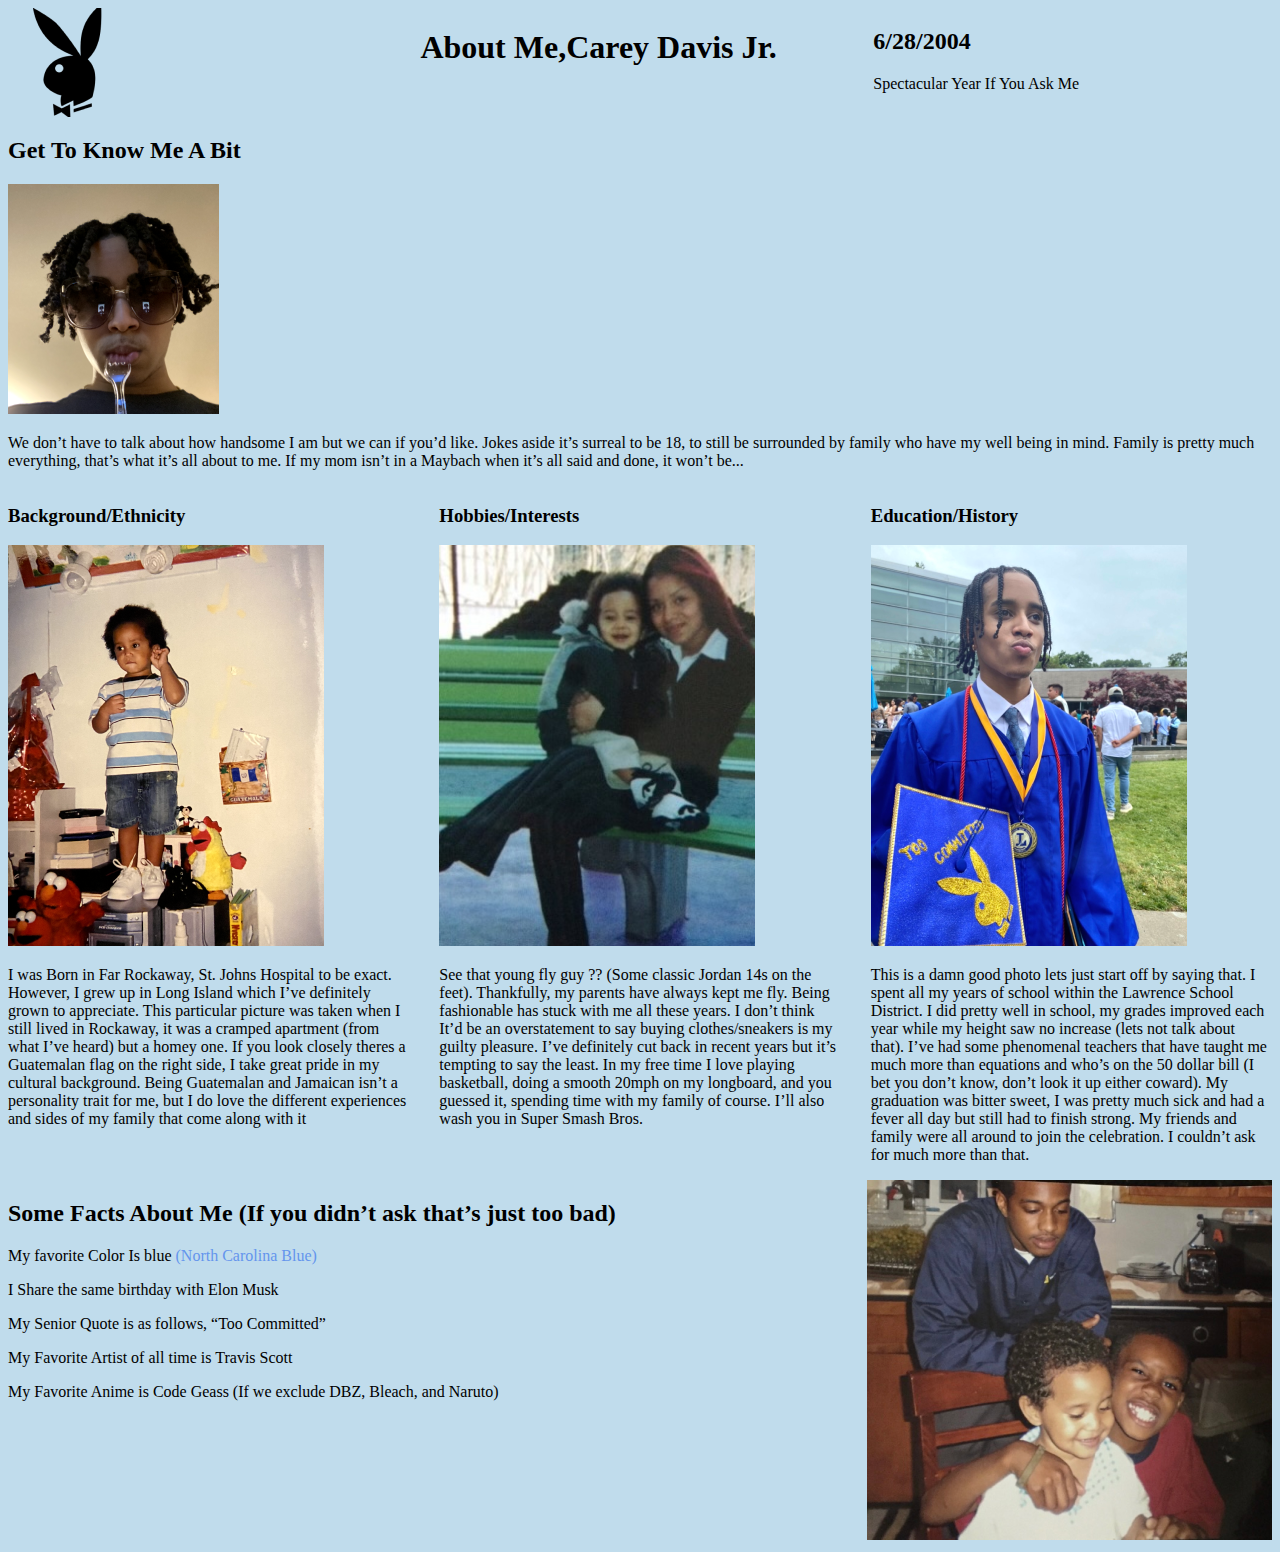
<file: index.html>
<!DOCTYPE html>
<html>
<head>
    <title>About Me</title>
    <link rel= "stylesheet" type= "text/css" href="styles.css">
</head>
<body>
    <div id="header">
      <img src="images/pb-logo.png" alt="playboy bunny logo">
      <h1>About Me,Carey Davis Jr.</h1>
      <div>
        <h2>6/28/2004</h2>
        <span>Spectacular Year If You Ask Me</span>
      </div>
    </div>
    <div class="intro">
      <h2>Get To Know Me A Bit</h2>
      <div>
        <img src="images/PA selfie.png" alt="fork selfie">
        <p>
          We don’t have to talk about how handsome I am but we can if you’d like. Jokes aside it’s
          surreal to be 18, to still be surrounded by family who have my well being in mind.
          Family is pretty much everything, that’s what it’s all about to me. If my mom isn’t in a
          Maybach when it’s all said and done, it won’t be...
        </p>
      </div>
    </div>
    <div class="summary-container">
      <div class="summary">
        <h3>Background/Ethnicity</h3>
        <img src="images/Chapin.png" alt="Guatemalteco">
        <p>
          I was Born in Far Rockaway, St. Johns Hospital to be exact.
          However, I grew up in Long Island which I’ve definitely grown to appreciate.
          This particular picture was taken when I still lived in Rockaway, it was a cramped
          apartment (from what I’ve heard) but a homey one. If you look closely theres a
          Guatemalan flag on the right side, I take great pride in my cultural background.
          Being Guatemalan and Jamaican isn’t a personality trait for me, but I do love
          the different experiences and sides of my family that come along with it 
        </p>
      </div>
      <div class="summary">
        <h3>Hobbies/Interests</h3>
        <img src="images/Fly Guy.png" alt="Dynamic Duo">
        <p>
            See that young fly guy ?? (Some classic Jordan 14s on the feet).
            Thankfully, my parents have always kept me fly. Being fashionable has stuck with me all these years.
            I don’t think It’d be an overstatement to say buying clothes/sneakers is my guilty pleasure. 
            I’ve definitely cut back in recent years but it’s tempting to say the least. 
            In my free time I love playing basketball, doing a smooth 20mph on my longboard, and you guessed it,
            spending time with my family of course. I’ll also wash you in Super Smash Bros. 
        </p>
      </div>
      <div class="summary">
        <h3>Education/History</h3>
        <img src="images/Late Graduation.png" alt="Damn good photo">
        <p>
            This is a damn good photo lets just start off by saying that.
            I spent all my years of school within the Lawrence School District. 
            I did pretty well in school, my grades improved each year while my height saw no increase 
            (lets not talk about that). I’ve had some phenomenal teachers that have taught me much more than equations
            and who’s on the 50 dollar bill (I bet you don’t know, don’t look it up either coward). 
            My graduation was bitter sweet, I was pretty much sick and had a fever all day but still had to finish strong.
            My friends and family were all around to join the celebration. I couldn’t ask for much more than that.   
        </p>
      </div>
    </div>

    <div class="fun-facts">    
        <div>
            <h2>Some Facts About Me (If you didn’t ask that’s just too bad)</h2>
            


            <p>My favorite Color Is blue <span class="NC-blue">(North Carolina Blue)</span> </p>

            <p>I Share the same birthday with Elon Musk</p>

            <p>My Senior Quote is as follows, “Too Committed”</p>

            <p> My Favorite Artist of all time is Travis Scott</p>

            <p>My Favorite Anime is Code Geass (If we exclude DBZ, Bleach, and Naruto)</p>
        </div>

        <div style="text-align: right;">
            <img src="images/Good times.png" alt="The Big 3">
        </div>
    </div>


</body>
</html>
</file>
<file: styles.css>
body {
    background-color: #C0DCEC;
}

h1 {
    text-align: center;
}
/* h2 {
    text-align: left;
} */

#header {
  display: grid;
  grid-auto-flow: column;
}
.summary-container {
    display: grid;
    /* grid-template-columns:repeat(3,1fr) */
    grid-template-columns:1fr 1fr 1fr;
    grid-column-gap: 30px
    
}

.fun-facts {
display: grid;
grid-template-columns: 1fr 1fr;


}

/* .good-times{
    display: grid;
    justify-content: right;
} */

.NC-blue{
    color: cornflowerblue;  
}
</file>
